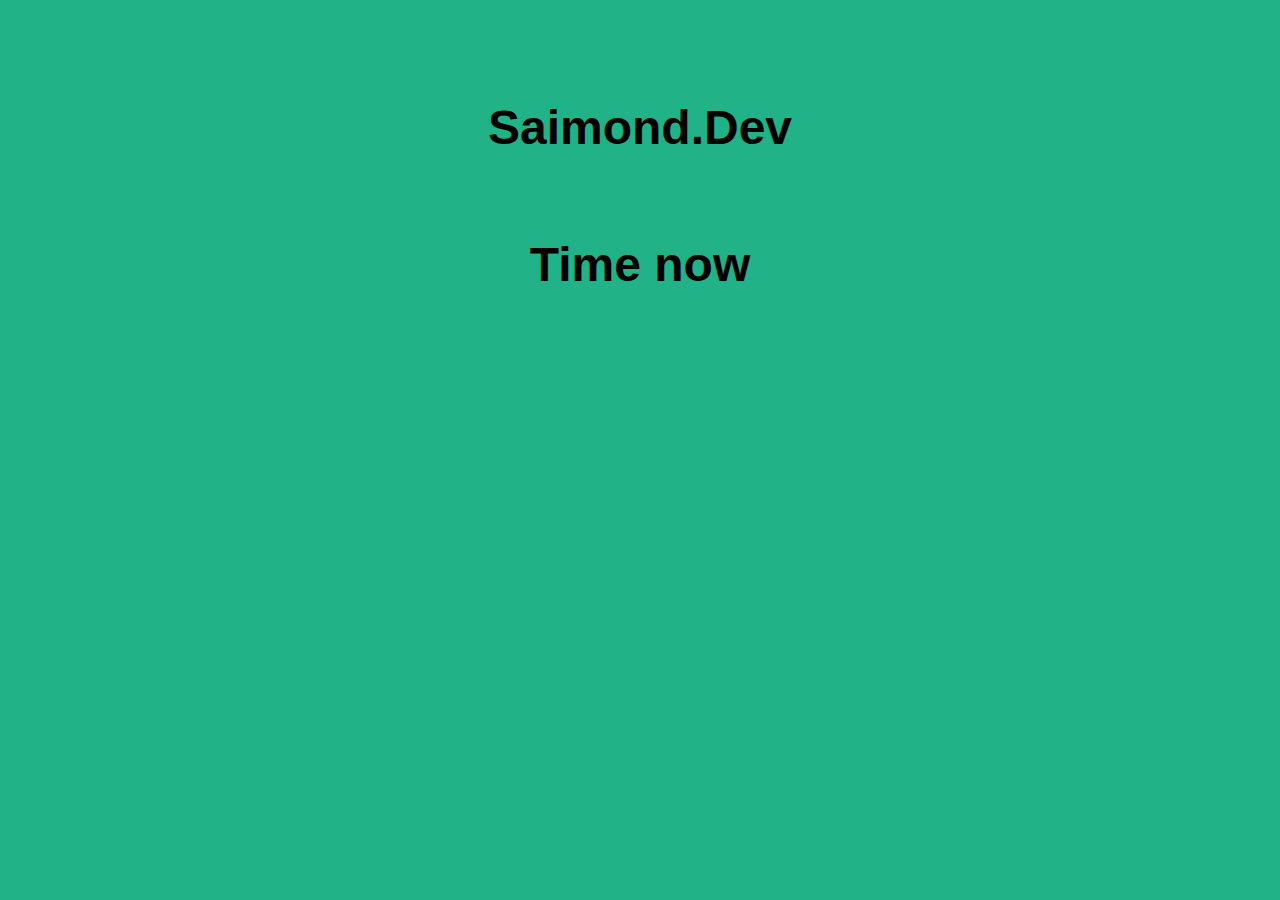
<file: index.html>
<!DOCTYPE html>
<html lang="en">
<head>
    <meta charset="UTF-8">
    <meta http-equiv="X-UA-Compatible" content="IE=edge">
    <meta name="viewport" content="width=device-width, initial-scale=1.0">
    <title>clock</title>
    <link rel="stylesheet" href="style.css">
    <script src="app.js"></script>
    <style>
        body {
            font-family: Arial, sans-serif;
            text-align: center;
            margin-top: 100px;
        }
        h1 {
            font-size: 48px;
        }
        #countdown {
            font-size: 36px;
            margin-top: 30px;
        }
        p{ font-family: Phetsarath OT;
          font-weight: 200;

        }
    </style>
</head>
<body>
    <h1>Saimond.Dev</h1><br>
    <h1>Time now</h1>
    <div id="clock"></div>

</body>
</html>
</file>
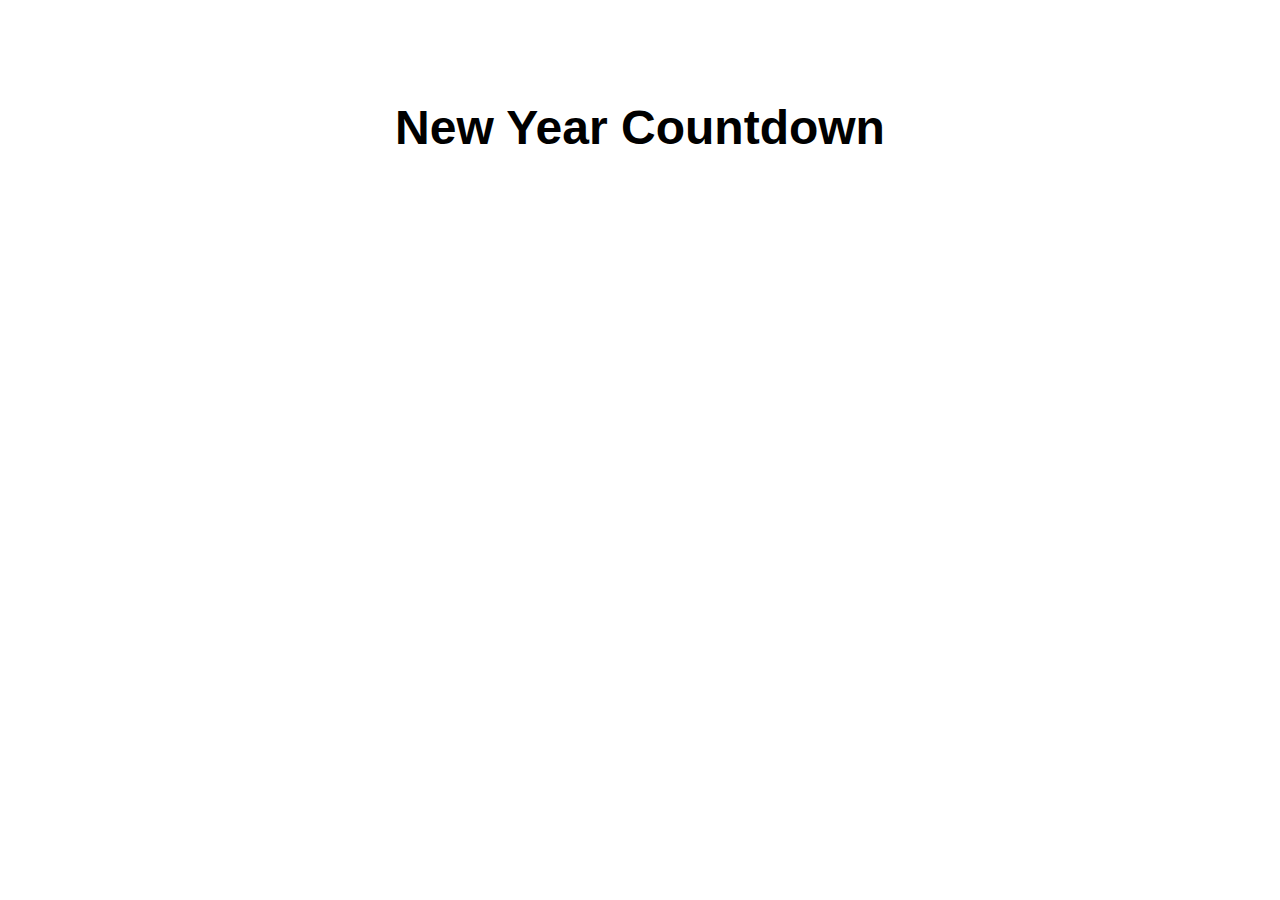
<file: countdown.html>
<!DOCTYPE html>
<html>
<head>
    <meta charset="UTF-8">
    <meta name="viewport" content="width=device-width, initial-scale=1.0">

    <title>New Year Countdown</title>
    <style>
        body {
            font-family: Arial, sans-serif;
            text-align: center;
            margin-top: 100px;
        }
        h1 {
            font-size: 48px;
        }
        #countdown {
            font-size: 36px;
            margin-top: 30px;
        }
        p{ font-family: Phetsarath OT;
          font-weight: 200;

        }
    </style>
</head>
<body>
    <h1>New Year Countdown</h1>
    <div id="countdown"></div>

    <script>
        // Set the target date to New Year's Eve of the next year
        const targetDate = new Date(new Date().getFullYear() + 1, 0, 1);

        // Update the countdown every second
        const countdownTimer = setInterval(updateCountdown, 1000);

        function updateCountdown() {
            const now = new Date().getTime();
            const distance = targetDate - now;

            // Calculate days, hours, minutes, and seconds remaining
            const days = Math.floor(distance / (1000 * 60 * 60 * 24));
            const hours = Math.floor((distance % (1000 * 60 * 60 * 24)) / (1000 * 60 * 60));
            const minutes = Math.floor((distance % (1000 * 60 * 60)) / (1000 * 60));
            const seconds = Math.floor((distance % (1000 * 60)) / 1000);

            // Display the countdown
            const countdownElement = document.getElementById("countdown");
            countdownElement.innerHTML = `<p>${days} ວັນ ${hours} ຊົ່ວໂມງ ${minutes} ນາທີ ${seconds} ວິນາທີ </p>`;

            // If the countdown is over, clear the interval
            if (distance < 0) {
                clearInterval(countdownTimer);
                countdownElement.innerHTML = "Happy New Year!";
            }
        }
    </script>
</body>
</html>
</file>
<file: style.css>
body{background-color: rgb(33, 179, 135);}
#clock{text-align: center;color: aliceblue;padding-top: 10%;
    font-size: 100px;

}
h1{font-size: 50px;text-align: center;


}
</file>
